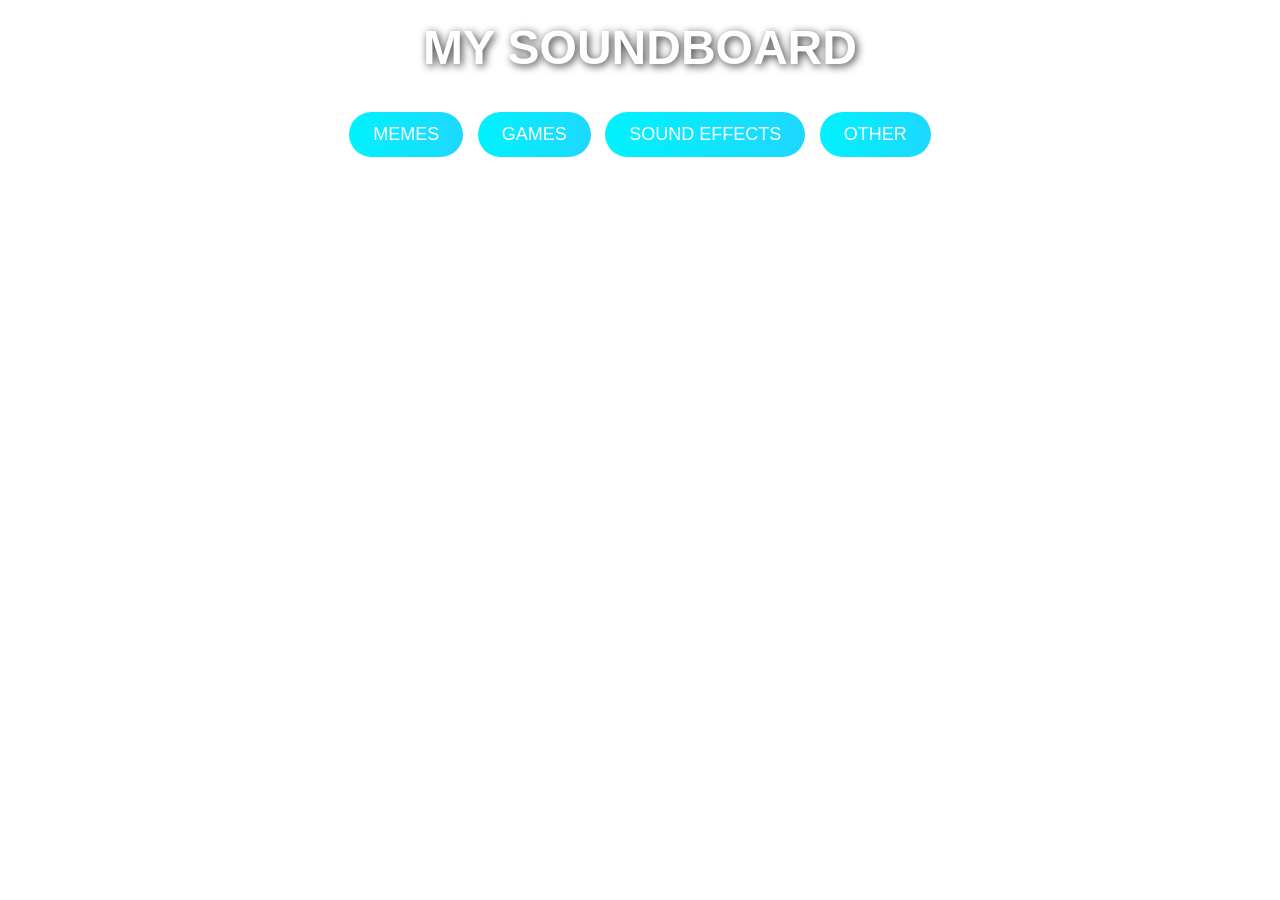
<file: Soundboard.html>
<!doctype html>
<html lang="fr">
  <head>
    <meta charset="UTF-8" />
    <title>BEST SOUNDBOARD EVER</title>
    <style>
      #background-video {
        position: fixed;
        top: 0;
        left: 0;
        width: 100vw;
        width: 100vw;
        height: 100vh;
        object-fit: cover;
        z-index: -2;
        filter: blur(4px) brightness(0.9); /* Flou + assombrissement */
      }

      /* Couche noire semi-transparente par-dessus */
      #overlay {
        position: fixed;
        top: 0;
        left: 0;
        width: 100vw;
        height: 100vh;
        background: rgba(0, 0, 0, 0.2);
        z-index: -1;
      }

      body {
        margin: 0;
        text-align: center;
        font-family: Arial, sans-serif;
        color: white;
        position: relative;
        z-index: 1;
      }

      h1 {
        margin-top: 20px;
        font-size: 3em;
        text-shadow: 2px 2px 8px rgba(0, 0, 0, 0.8); /* Petit effet d'ombre */
      }

      .categories {
        margin: 20px;
        z-index: 1;
        position: relative;
      }

      .categories button {
        margin: 5px;
        padding: 12px 24px;
        border: none;
        border-radius: 30px;
        background: linear-gradient(270deg, #ff6ec4, #7873f5, #4facfe, #00f2fe);
        background-size: 800% 800%;
        color: white;
        font-size: 18px;
        cursor: pointer;
        animation: gradientMove 10s infinite;
        transition: transform 0.3s;
        box-shadow: 0px 0px 10px rgba(255, 255, 255, 0.4);
      }

      .categories button:hover {
        transform: scale(1.1);
      }

      @keyframes gradientMove {
        0% {
          background-position: 0% 50%;
        }
        50% {
          background-position: 100% 50%;
        }
        100% {
          background-position: 0% 50%;
        }
      }

      .section {
        display: none;
        margin-top: 20px;
        animation: fadeIn 0.5s ease forwards;
      }

      iframe.sound {
        margin: 10px;
        border-radius: 10px;
      }

      @keyframes fadeIn {
        from {
          opacity: 0;
          transform: translateY(20px);
        }
        to {
          opacity: 1;
          transform: translateY(0);
        }
      }
    </style>
  </head>

  <body>
    <!-- le font d'ecran -->
    <video id="background-video" autoplay muted loop playsinline>
      <source
        src="https://ucarecdn.com/e80fdf44-1902-4be7-8ca8-9adcb5c7a821/"
        type="video/mp4"
      />
      <speed>1.5</speed>
    </video>

    <h1>MY SOUNDBOARD</h1>

    <div class="categories">
      <button onclick="showCategory('memes')">MEMES</button>
      <button onclick="showCategory('games')">GAMES</button>
      <button onclick="showCategory('effects')">SOUND EFFECTS</button>
      <button onclick="showCategory('other')">OTHER</button>
    </div>

    <div id="memes" class="section">
      <h3>MEMES</h3>
      <iframe
        class="sound"
        width="100"
        height="145"
        src="https://www.myinstants.com/instant/english-or-spanish-song-36522/embed/"
        frameborder="0"
        scrolling="no"
      ></iframe>
      <iframe
        class="sound"
        width="100"
        height="145"
        src="https://www.myinstants.com/instant/get-out-tuco-19830/embed/"
        frameborder="0"
        scrolling="no"
      ></iframe>
      <iframe
        class="sound"
        width="100"
        height="145"
        src="https://www.myinstants.com/instant/outro-song-77850/embed/"
        frameborder="0"
        scrolling="no"
      ></iframe>
      <iframe
        class="sound"
        width="100"
        height="145"
        src="https://www.myinstants.com/instant/oh-my-god-bro-oh-hell-nah-man-42939/embed/"
        frameborder="0"
        scrolling="no"
      ></iframe>
      <iframe
        class="sound"
        width="100"
        height="145"
        src="https://www.myinstants.com/instant/wide-putin-meme-6467/embed/"
        frameborder="0"
        scrolling="no"
      ></iframe>
      <iframe
        class="sound"
        width="100"
        height="145"
        src="https://www.myinstants.com/instant/prowler-sound-effect-83389/embed/"
        frameborder="0"
        scrolling="no"
      ></iframe>
      <iframe width="100" height="145" src="https://www.myinstants.com/instant/rick-rolled-bwhahahahahaha/embed/" frameborder="0" scrolling="no"></iframe>
    </div>

    <div id="games" class="section">
      <h3>GAMES</h3>
      <iframe
        class="sound"
        width="100"
        height="145"
        src="https://www.myinstants.com/instant/gta-v-notification-96319/embed/"
        frameborder="0"
        scrolling="no"
      ></iframe>
      <iframe
        class="sound"
        width="100"
        height="145"
        src="https://www.myinstants.com/instant/never-back-down-never-what-84541/embed/"
        frameborder="0"
        scrolling="no"
      ></iframe>
    </div>

    <div id="effects" class="section">
      <h3>SOUND EFFECTS</h3>
      <iframe
        class="sound"
        width="100"
        height="145"
        src="https://www.myinstants.com/instant/vine-boom-sound-70972/embed/"
        frameborder="0"
        scrolling="no"
      ></iframe>
      <iframe
        class="sound"
        width="100"
        height="145"
        src="https://www.myinstants.com/instant/metal-pipe-clang-80894/embed/"
        frameborder="0"
        scrolling="no"
      ></iframe>
      <iframe
        class="sound"
        width="100"
        height="145"
        src="https://www.myinstants.com/instant/bye-bye-lumi-athena-sfx-89756/embed/"
        frameborder="0"
        scrolling="no"
      ></iframe>
      <iframe
        class="sound"
        width="100"
        height="145"
        src="https://www.myinstants.com/instant/censor-beep-1/embed/"
        frameborder="0"
        scrolling="no"
      ></iframe>
      <iframe
        class="sound"
        width="100"
        height="145"
        src="https://www.myinstants.com/instant/extremely-loud-incorrect-buzzer-43033/embed/"
        frameborder="0"
        scrolling="no"
      ></iframe>
      <iframe class="sound" width="100" height="145" src="https://www.myinstants.com/instant/apple-pay-45496/embed" frameborder="0" scrolling="no"></iframe>
      <iframe
        class="sound"width="100"height="145"src="https://www.myinstants.com/instant/x-files/embed/"frameborder="0"scrolling="no"
      ></iframe>
      <iframe
        class="sound"width="100"height="145"src="https://www.myinstants.com/instant/what-bottom-text-meme-sanctuary-guardian-s-24591/embed/"frameborder="0"scrolling="no"
      ></iframe>
      <iframe width="100" height="145" src="https://www.myinstants.com/instant/minecraft-drinking-sound-35393/embed/" frameborder="0" scrolling="no"></iframe>
      <iframe width="100" height="145" src="https://www.myinstants.com/instant/romantic-50391/embed/" frameborder="0" scrolling="no"></iframe>
      <iframe width="100" height="145" src="https://www.myinstants.com/instant/mission-impossible/embed/" frameborder="0" scrolling="no"></iframe>
    </div>

    <div id="other" class="section">
      <h3>OTHER</h3>
      <iframe class="sound"width="100"height="145"src="https://www.myinstants.com/instant/well-be-right-back-21754/embed/"frameborder="0"scrolling="no"
      ></iframe>
      <iframe class="sound"width="100"height="145"src="https://www.myinstants.com/instant/lack-of-a-father-figure-49559/embed/"frameborder="0"scrolling="no"
      ></iframe>
      <iframe width="100" height="145" src="https://www.myinstants.com/instant/sneaky-golem-1810/embed/" frameborder="0" scrolling="no"></iframe>
      <iframe width="100" height="145" src="https://www.myinstants.com/instant/michael-dont-leave-me-here-42269/embed/" frameborder="0" scrolling="no"></iframe>
    </div>

    <script>
      function showCategory(category) {
        const sections = document.querySelectorAll(".section");
        sections.forEach((section) => {
          section.style.display = "none";
        });
        const selected = document.getElementById(category);
        selected.style.display = "block";
      }
    </script>
  </body>
</html>
</file>
